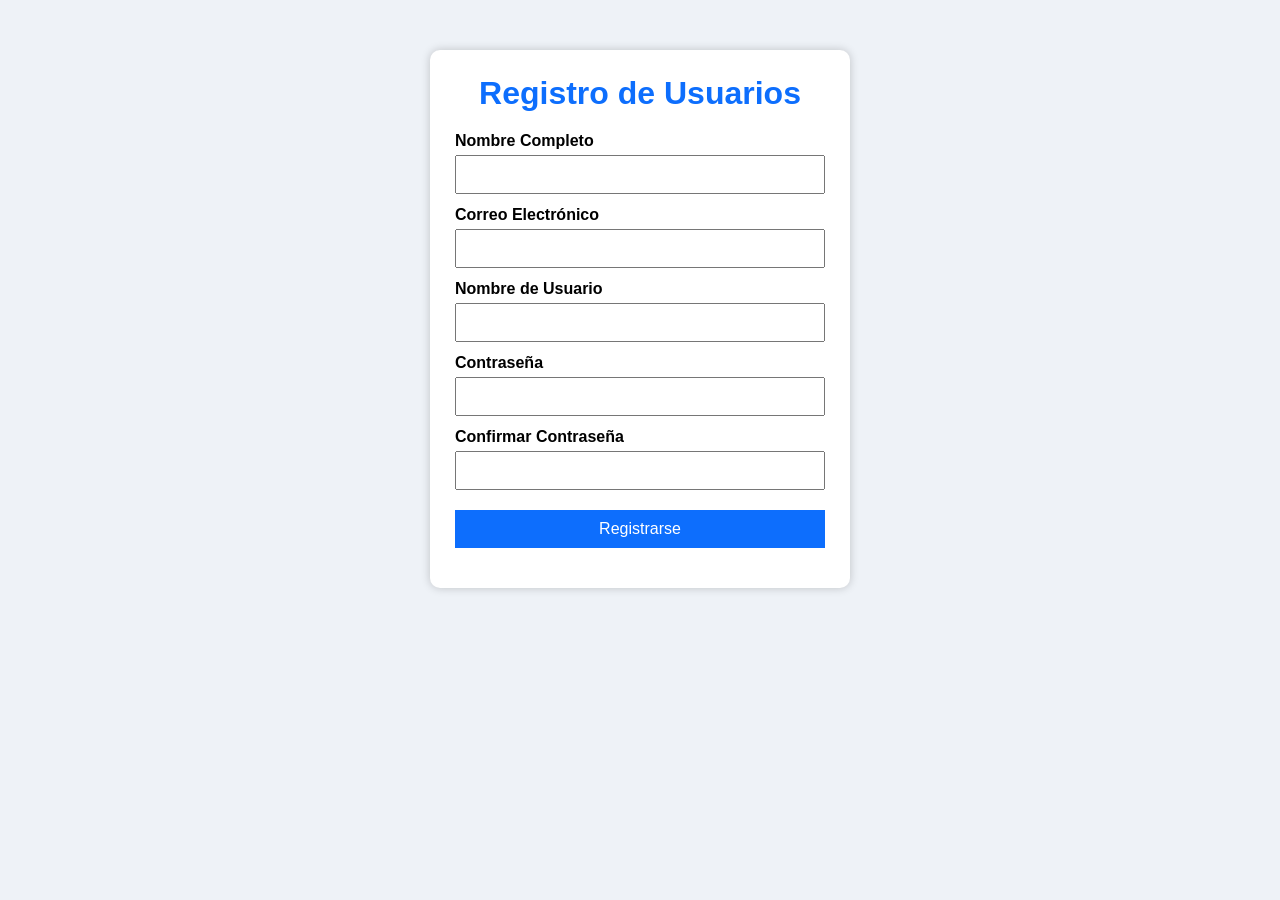
<file: registrousuarios/index.html>
<!DOCTYPE html>
<html lang="es">
<head>
    <meta charset="UTF-8">
    <meta name="viewport" content="width=device-width, initial-scale=1.0">
    <title>Registro de Usuarios</title>
    <link rel="stylesheet" href="style.css">
</head>
<body>

<div class="contenedor">

    <h1>Registro de Usuarios</h1>

    <form id="formulario">

        <label>Nombre Completo</label>
        <input type="text" id="nombre">

        <label>Correo Electrónico</label>
        <input type="email" id="correo">

        <label>Nombre de Usuario</label>
        <input type="text" id="usuario">

        <label>Contraseña</label>
        <input type="password" id="password">

        <label>Confirmar Contraseña</label>
        <input type="password" id="confirmar">

        <input type="submit" value="Registrarse">

    </form>

    <p id="mensaje"></p>

</div>

<script src="script.js"></script>

</body>
</html>
</file>
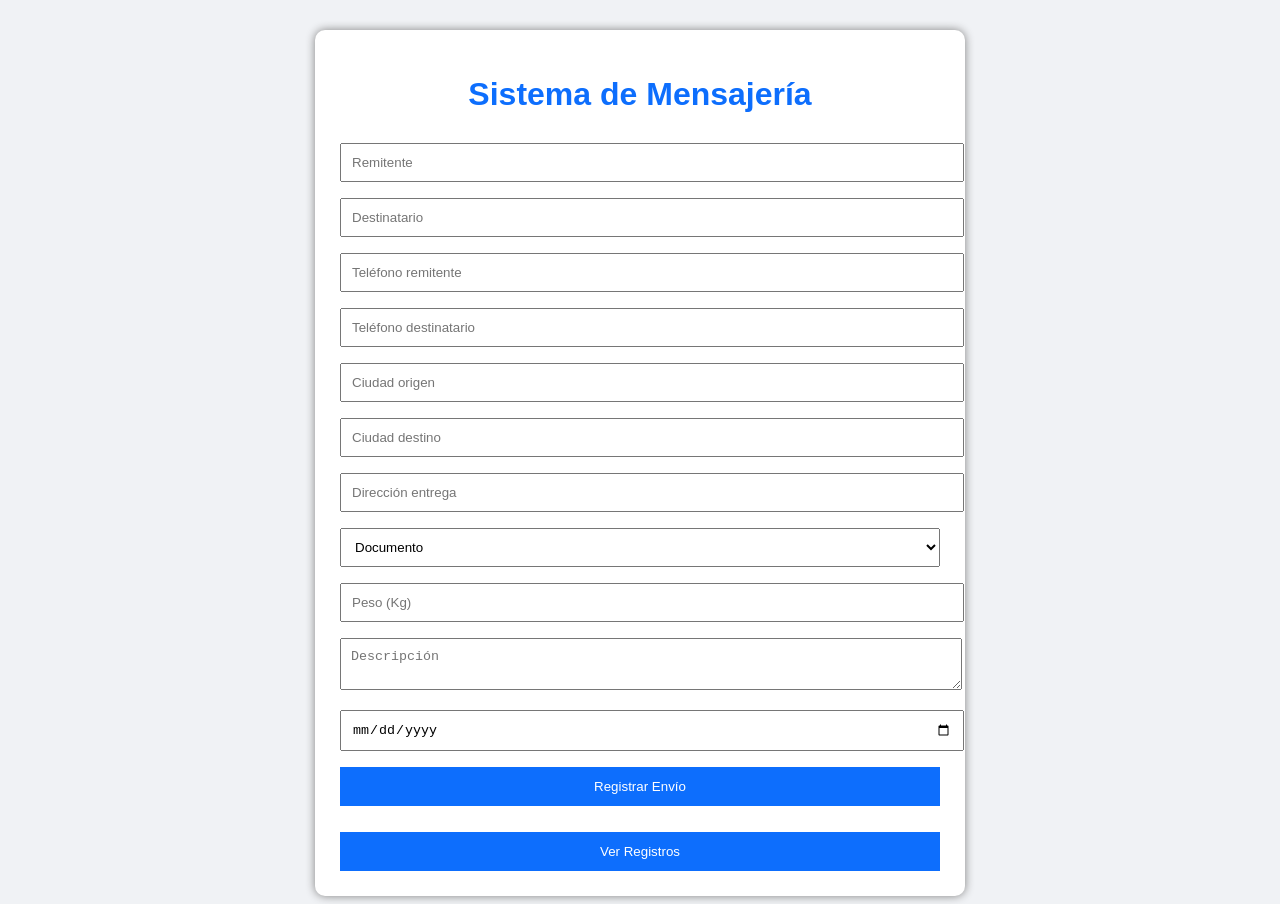
<file: sistemamensajeria/index.html>
<!DOCTYPE html>
<html lang="es">
<head>
<meta charset="UTF-8">
<meta name="viewport" content="width=device-width, initial-scale=1.0">
<title>Sistema de Mensajería</title>
<link rel="stylesheet" href="style.css">
</head>
<body>

<div class="contenedor">

<h1>Sistema de Mensajería</h1>

<form action="guardar.php" method="POST" id="formulario">

<input type="text" name="remitente" placeholder="Remitente" required>

<input type="text" name="destinatario" placeholder="Destinatario" required>

<input type="text" name="telefonoRemitente" placeholder="Teléfono remitente" required>

<input type="text" name="telefonoDestinatario" placeholder="Teléfono destinatario" required>

<input type="text" name="ciudadOrigen" placeholder="Ciudad origen" required>

<input type="text" name="ciudadDestino" placeholder="Ciudad destino" required>

<input type="text" name="direccion" placeholder="Dirección entrega" required>

<select name="tipoPaquete">

<option>Documento</option>

<option>Caja</option>

<option>Sobre</option>

<option>Fragil</option>

</select>

<input type="number" step="0.1" name="peso" placeholder="Peso (Kg)" required>

<textarea name="descripcion" placeholder="Descripción"></textarea>

<input type="date" name="fecha" required>

<input type="submit" value="Registrar Envío">

</form>

<br>

<a href="listar.php">
<button>Ver Registros</button>
</a>

</div>

<script src="script.js"></script>

</body>
</html>
</file>
<file: registrousuarios/style.css>
*{
    margin:0;
    padding:0;
    box-sizing:border-box;
    font-family:Arial, Helvetica, sans-serif;
}

body{
    background:#eef2f7;
}

.contenedor{
    width:420px;
    margin:50px auto;
    background:white;
    padding:25px;
    border-radius:10px;
    box-shadow:0 0 10px rgba(0,0,0,.2);
}

h1{
    text-align:center;
    color:#0d6efd;
    margin-bottom:20px;
}

label{
    display:block;
    margin-top:12px;
    font-weight:bold;
}

input{
    width:100%;
    padding:10px;
    margin-top:5px;
}

input[type="submit"]{
    margin-top:20px;
    background:#0d6efd;
    color:white;
    border:none;
    cursor:pointer;
    font-size:16px;
}

input[type="submit"]:hover{
    background:#084298;
}

.error{
    border:2px solid red;
}

.correcto{
    border:2px solid green;
}

#mensaje{
    text-align:center;
    margin-top:15px;
    font-weight:bold;
}
</file>
<file: sistemamensajeria/style.css>
body{

font-family:Arial;

background:#f0f2f5;

}

.contenedor{

width:600px;

margin:auto;

margin-top:30px;

background:white;

padding:25px;

border-radius:10px;

box-shadow:0px 0px 10px gray;

}

h1{

text-align:center;

color:#0d6efd;

}

input,textarea,select{

width:100%;

padding:10px;

margin:8px 0;

}

input[type=submit],button{

background:#0d6efd;

color:white;

border:none;

padding:12px;

cursor:pointer;

}

button{

width:100%;

}

input[type=submit]:hover{

background:#084298;

}
</file>
